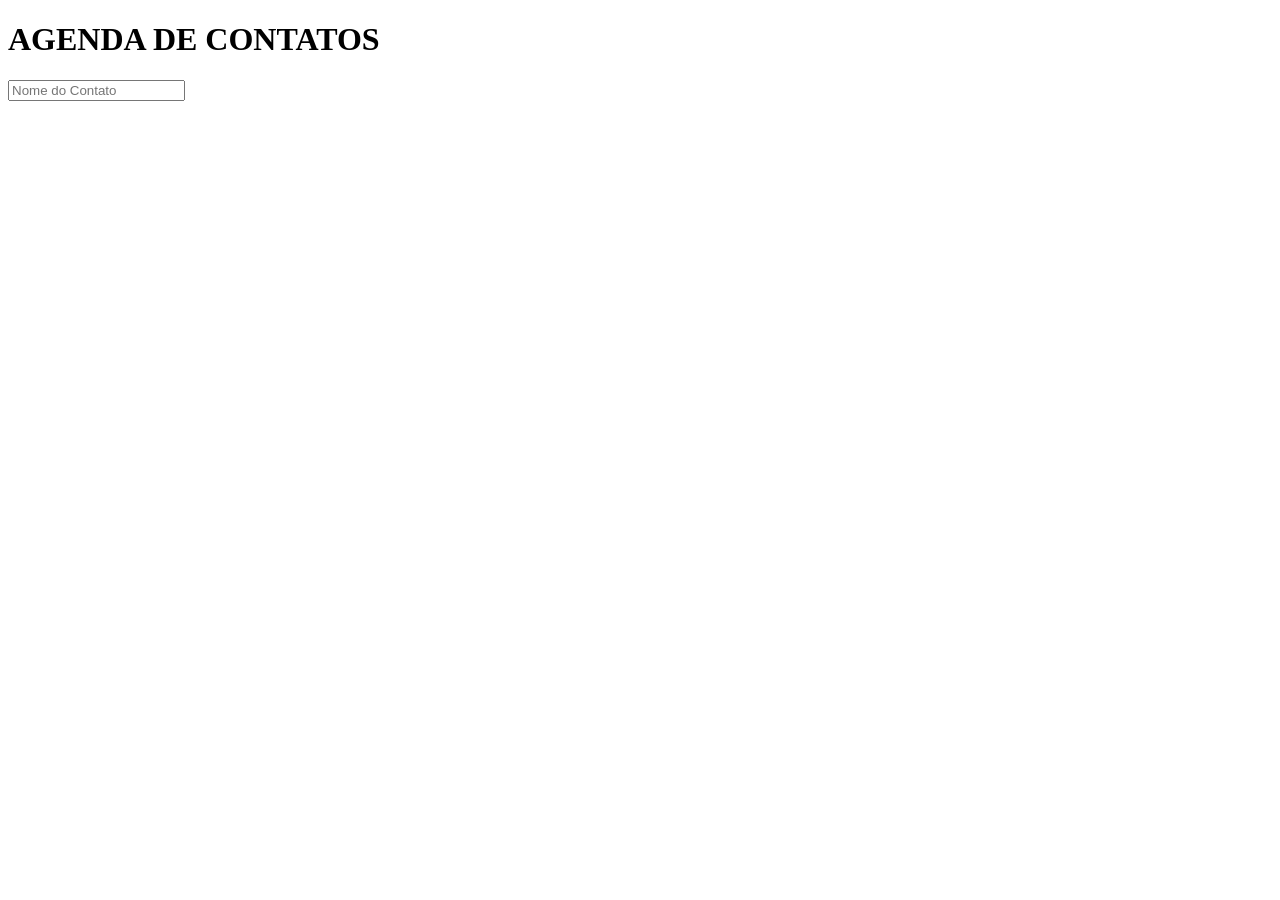
<file: pratica-proj2/index.html>
<!DOCTYPE html>
<html lang="pt-br">
<head>
    <meta charset="UTF-8">
    <meta name="viewport" content="width=device-width, initial-scale=1.0">
    <title>Agenda de contatos</title>
</head>
<body>
    <div class="container">
        <h1>AGENDA DE CONTATOS</h1>

        <!--FORMULARIO-->
        <form id="formContato">
            <input type="text" id="nomeContato" placeholder="Nome do Contato" required>
        </form>
    </div>
</body>
</html>
</file>
